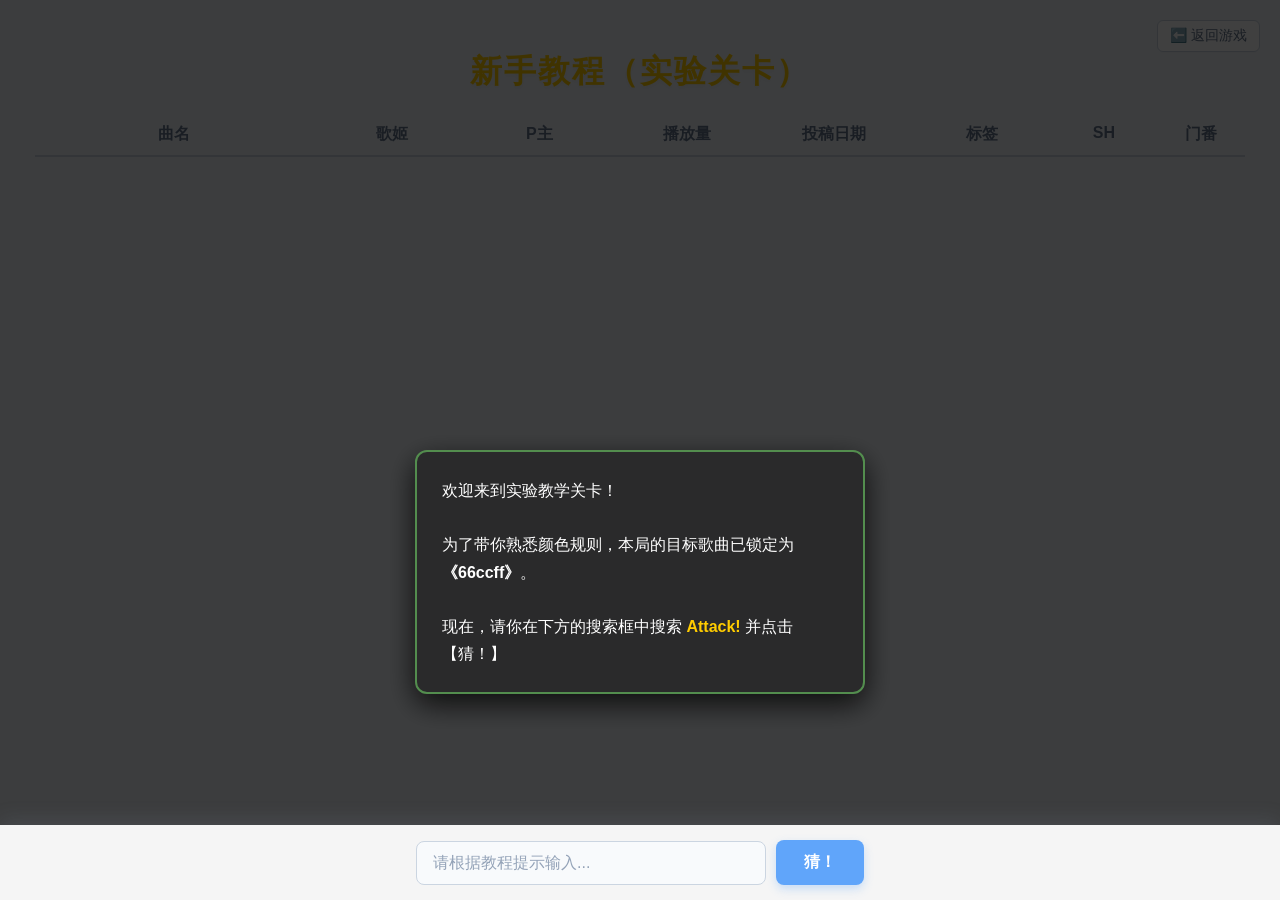
<file: tutorial.html>
<!DOCTYPE html>
<html lang="zh-CN">
<head>
    <meta charset="UTF-8">
    <meta name="viewport" content="width=device-width, initial-scale=1.0">
    <title>新手教程 - Vocaloid 猜曲游戏</title>
    <link rel="stylesheet" href="style.css">
    <style>
        .tutorial-overlay {
            position: fixed; top: 0; left: 0; width: 100%; height: 100%;
            background: rgba(0, 0, 0, 0.75);
            z-index: 2000; display: none;
        }
        .tutorial-dialog {
            position: fixed;
            top: 50%; left: 50%; transform: translateX(-50%);
            z-index: 2002;
            background: #2a2a2b;
            border: 2px solid #538d4e;
            padding: 25px;
            border-radius: 12px;
            color: white;
            width: 90%; max-width: 450px;
            box-shadow: 0 10px 30px rgba(0,0,0,0.8);
            display: none;
            line-height: 1.7;
        }
        .tutorial-highlight {
            position: relative;
            z-index: 2001 !important;
            outline: 4px dashed #ffcc00;
            outline-offset: 4px;
            animation: pulse 1.5s infinite;
        }
        @keyframes pulse {
            0% { outline-color: #ffcc00; }
            50% { outline-color: #ff5555; }
            100% { outline-color: #ffcc00; }
        }
        .btn-next {
            margin-top: 25px;
            padding: 12px 24px;
            background-color: #538d4e;
            color: white; border: none; border-radius: 6px;
            cursor: pointer; font-weight: bold; width: 100%;
            font-size: 16px; transition: background-color 0.2s;
        }
        .btn-next:hover { background-color: #43713e; }
    </style>
</head>
<body>
    <!-- 顶部操作区 -->
    <div class="top-actions">
        <a href="index.html" class="action-btn">⬅️ 返回游戏</a>
    </div>

    <!-- 教程特有覆盖层 -->
    <div class="tutorial-overlay" id="tuto-overlay"></div>
    <div class="tutorial-dialog" id="tuto-dialog">
        <div id="tuto-text" style="font-size: 16px;"></div>
        <button class="btn-next" id="tuto-next-btn">下一步</button>
    </div>

    <div class="container">
        <h1 style="color: #ffcc00;">新手教程（实验关卡）</h1>

        <div class="grid-header">
            <div class="col-title">曲名</div>
            <div class="col-singer">歌姬</div>
            <div class="col-author">P主</div>
            <div class="col-status">播放量</div>
            <div class="col-date">投稿日期</div>
            <div class="col-feature">标签</div>
            <div class="col-sh">SH</div>
            <div class="col-mf">门番</div>
        </div>

        <div id="results-board"></div>
    </div>

    <div class="input-section-wrapper" id="tuto-input-wrapper">
        <div class="autocomplete-container">
            <input type="text" id="guess-input" placeholder="请根据教程提示输入..." autocomplete="off">
            <div id="autocomplete-list" class="autocomplete-items"></div>
        </div>
        <button id="guess-btn">猜！</button>
    </div>

    <script src="tutorial.js"></script>
</body>
</html>
</file>
<file: style.css>
* {
    box-sizing: border-box;
    margin: 0;
    padding: 0;
}

body {
    font-family: -apple-system, BlinkMacSystemFont, "Segoe UI", Roboto, "Helvetica Neue", Arial, sans-serif;
    /* 清新淡蓝灰背景 */
    background-color: #f0f4f8;
    color: #334155;
    display: flex;
    flex-direction: column;
    align-items: center;
    padding-top: 50px;
    min-height: 100vh;
}

/* 顶部操作区 */
.top-actions {
    position: absolute;
    top: 20px;
    right: 20px;
    display: flex;
    gap: 15px;
    z-index: 100;
}

.action-btn {
    padding: 6px 12px;
    background-color: #ffffff;
    color: #64748b;
    border: 1px solid #cbd5e1;
    border-radius: 6px;
    cursor: pointer;
    font-size: 14px;
    text-decoration: none;
    transition: all 0.2s ease;
    font-family: inherit;
    box-shadow: 0 2px 4px rgba(0,0,0,0.02);
}

.action-btn:hover {
    background-color: #e2e8f0;
    color: #0f172a;
    border-color: #94a3b8;
}

/* 扩展容器宽度以容纳8列 */
.container {
    width: 100%;
    max-width: 1250px; 
    padding: 0 20px 80px 20px; 
}

h1 {
    text-align: center;
    margin-bottom: 30px;
    letter-spacing: 2px;
    color: #1e293b;
    text-shadow: 0 2px 4px rgba(0,0,0,0.05);
}

/* 8列网格比例分配 */
.grid-header, .result-row {
    display: grid;
    grid-template-columns: 2.2fr 1.1fr 1.1fr 1.1fr 1.1fr 1.1fr 0.7fr 0.7fr;
    gap: 8px;
    align-items: stretch; 
    margin-bottom: 10px;
}

.grid-header {
    font-weight: bold;
    text-align: center;
    padding-bottom: 10px;
    border-bottom: 2px solid #cbd5e1;
    margin-bottom: 15px;
    color: #64748b;
}

.attr-box {
    display: flex;
    align-items: center;
    justify-content: center;
    padding: 12px 8px;
    font-weight: bold;
    border-radius: 8px;
    text-align: center;
    word-break: break-word; 
    font-size: 14px;
    box-shadow: 0 2px 6px rgba(148, 163, 184, 0.1); /* 增加微弱浮雕感 */
}

/* 固定在页面底部的搜索栏外壳 */
.input-section-wrapper {
    position: fixed;
    bottom: 0;
    left: 0;
    width: 100%;
    background-color: rgba(255, 255, 255, 0.95); 
    backdrop-filter: blur(8px); /* 底部毛玻璃效果 */
    padding: 15px 20px;
    box-shadow: 0 -4px 20px rgba(148, 163, 184, 0.15); 
    display: flex;
    justify-content: center;
    align-items: center;
    gap: 10px;
    z-index: 1000;
}

.autocomplete-container {
    position: relative;
    display: inline-block;
}

#guess-input {
    padding: 12px 16px;
    font-size: 16px;
    width: 350px;
    border-radius: 8px;
    border: 1px solid #cbd5e1;
    background-color: #f8fafc;
    color: #334155;
    outline: none;
    transition: all 0.2s ease;
}

#guess-input::placeholder {
    color: #94a3b8;
}

#guess-input:focus {
    border-color: #60a5fa; /* 天蓝色聚焦边框 */
    box-shadow: 0 0 0 3px rgba(96, 165, 250, 0.2);
    background-color: #ffffff;
}

#guess-btn {
    padding: 12px 28px;
    font-size: 16px;
    border: none;
    border-radius: 8px;
    background-color: #60a5fa; /* 清新天蓝色主按钮 */
    color: white;
    cursor: pointer;
    font-weight: bold;
    transition: background-color 0.2s, transform 0.1s;
    box-shadow: 0 4px 10px rgba(96, 165, 250, 0.3);
}

#guess-btn:hover {
    background-color: #3b82f6;
    transform: translateY(-1px);
}

#guess-btn:active {
    transform: translateY(1px);
}

/* 智能提示框：绝对定位，向上弹出 */
.autocomplete-items {
    position: absolute;
    bottom: calc(100% + 8px); 
    left: 0;
    width: 350px; 
    max-height: 250px;
    overflow-y: auto;
    background-color: #ffffff;
    border: 1px solid #cbd5e1;
    z-index: 99;
    border-radius: 8px;
    display: none; 
    box-shadow: 0 -10px 25px rgba(148, 163, 184, 0.2);
}

.autocomplete-items div {
    padding: 12px 16px;
    cursor: pointer;
    border-bottom: 1px solid #f1f5f9;
    color: #475569;
    font-size: 14px;
    transition: background-color 0.2s;
}

.autocomplete-items div:last-child {
    border-bottom: none;
}

.autocomplete-items div:hover {
    background-color: #eff6ff; 
    color: #2563eb;
}

/* --- 状态颜色 (核心配色修改) --- */
.name-box { 
    background-color: #ffffff; 
    color: #1e293b; 
    border: 1px solid #e2e8f0;
}
.correct-box { 
    background-color: #34d399; /* 薄荷绿 */
    color: #ffffff; 
    text-shadow: 0 1px 2px rgba(0,0,0,0.1);
}
.close-box { 
    background-color: #fbbf24; /* 暖阳黄 */
    color: #ffffff; 
    text-shadow: 0 1px 2px rgba(0,0,0,0.1);
}
.incorrect-box { 
    background-color: #e2e8f0; /* 浅燕麦灰 */
    color: #64748b; 
}

/* 投降按钮（后门） */
.surrender-btn {
    position: absolute;
    top: 20px;
    right: 20px;
    padding: 6px 12px;
    background-color: #ffffff;
    color: #64748b;
    border: 1px solid #cbd5e1;
    border-radius: 6px;
    cursor: pointer;
    font-size: 14px;
    transition: all 0.2s ease;
    z-index: 100;
    box-shadow: 0 2px 4px rgba(0,0,0,0.02);
}

.surrender-btn:hover {
    background-color: #f1f5f9;
    color: #0f172a;
    border-color: #94a3b8;
}

/* --- 结算弹窗样式 --- */
.modal-overlay {
    position: fixed;
    top: 0;
    left: 0;
    width: 100%;
    height: 100%;
    /* 浅色毛玻璃遮罩 */
    background: rgba(241, 245, 249, 0.7);
    backdrop-filter: blur(5px); 
    display: none; 
    justify-content: center;
    align-items: center;
    z-index: 2000;
    animation: fadeIn 0.3s ease;
}

@keyframes fadeIn {
    from { opacity: 0; }
    to { opacity: 1; }
}

.modal-content {
    background-color: #ffffff; 
    padding: 35px 30px;
    border-radius: 16px;
    width: 90%;
    max-width: 420px;
    text-align: center;
    box-shadow: 0 20px 50px rgba(148, 163, 184, 0.25);
    border: 1px solid #e2e8f0;
}

#modal-title {
    font-size: 24px;
    margin-bottom: 8px;
    color: #1e293b;
    letter-spacing: 1px;
}

#modal-subtitle {
    font-size: 14px;
    margin-bottom: 25px;
    color: #64748b;
}

#modal-song-name {
    font-size: 26px;
    margin-bottom: 30px;
    color: #0f172a;
    word-break: break-word;
}

.modal-details {
    text-align: left;
    margin-bottom: 30px;
    background-color: #f8fafc;
    border: 1px solid #f1f5f9;
    border-radius: 10px;
    padding: 0 18px;
}

.detail-row {
    display: flex;
    justify-content: space-between;
    padding: 14px 0;
    border-bottom: 1px solid #e2e8f0;
    font-size: 15px;
    color: #475569;
}

.detail-row:last-child {
    border-bottom: none;
}

.detail-row span {
    color: #94a3b8;
}

.detail-row strong {
    color: #334155;
    text-align: right;
    max-width: 60%;
    word-break: break-word;
}

.modal-actions {
    display: flex;
    justify-content: center;
    gap: 15px;
}

.modal-actions button {
    flex: 1;
    padding: 12px 0;
    font-size: 15px;
    border: none;
    border-radius: 8px;
    cursor: pointer;
    font-weight: bold;
    transition: all 0.2s;
}

.btn-primary {
    background-color: #60a5fa;
    color: white;
    box-shadow: 0 4px 10px rgba(96, 165, 250, 0.25);
}

.btn-primary:hover {
    background-color: #3b82f6;
}

.btn-secondary {
    background-color: #ffffff;
    color: #64748b;
    border: 1px solid #cbd5e1;
}

.btn-secondary:hover {
    background-color: #f1f5f9;
    color: #334155;
}
</file>
